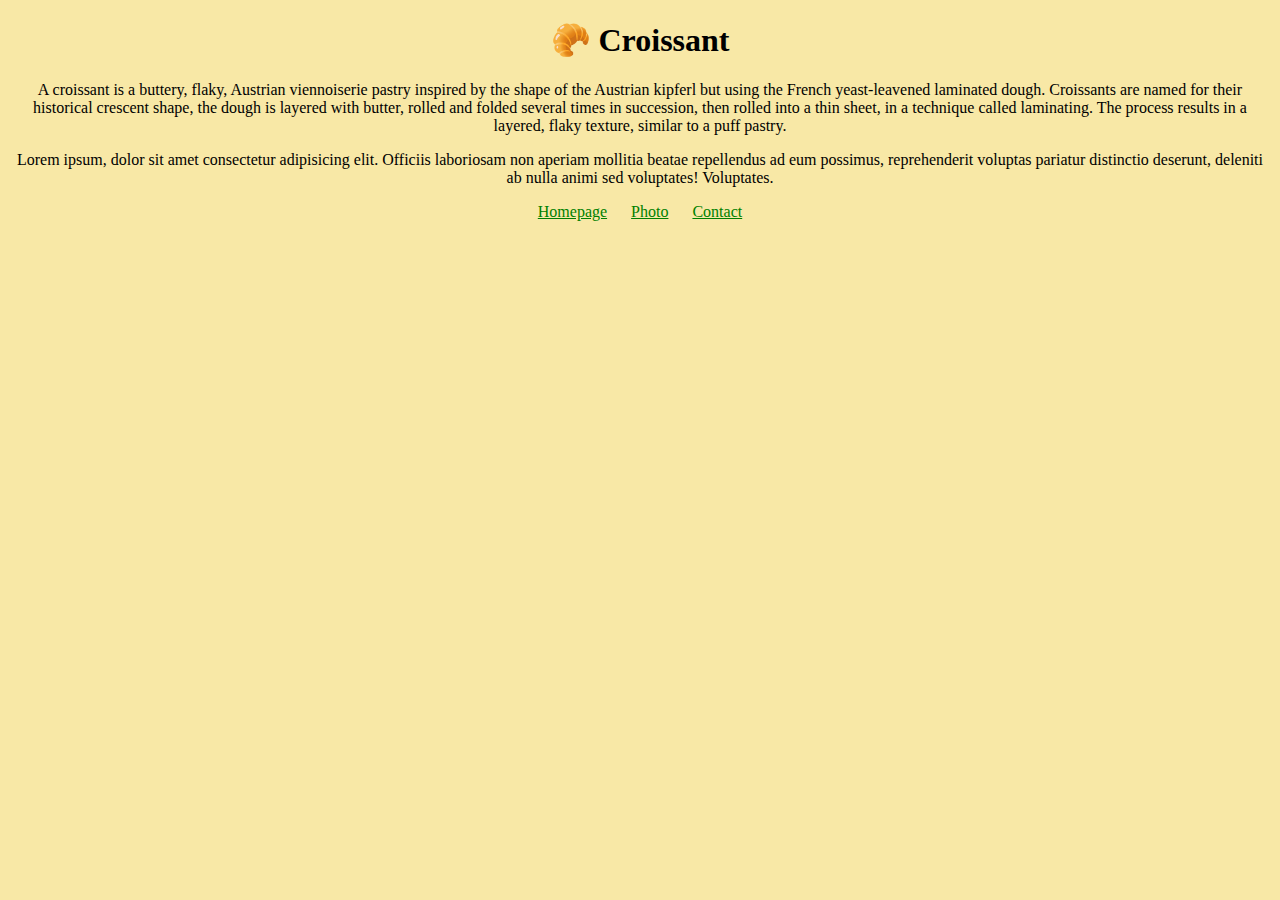
<file: index.html>
<!DOCTYPE html>
<html lang="en">
<head>
    <meta charset="UTF-8">
    <meta http-equiv="X-UA-Compatible" content="IE=edge">
    <meta name="viewport" content="width=device-width, initial-scale=1.0">
    <meta name="description" content="Croissant main information about the origin. More: Croissant main information about the origin!">
    <link rel="stylesheet" href="/style/style.css">
    <link rel="canonical" href="https://earnest-marigold-eecadc.netlify.app/index" />
    <title>Croissant Page - The most exciting information about Croissants</title>
</head>
<body>
    <h1>
        &#129360 Croissant
    </h1>
    <p>
        A croissant is a buttery, flaky, Austrian viennoiserie pastry inspired by the shape of the Austrian kipferl but using
        the French yeast-leavened laminated dough. Croissants are named for their historical crescent shape, 
        the dough is layered with butter, rolled and folded several times in succession, then rolled into a thin 
        sheet, in a technique called laminating. The process results in a layered, flaky texture, similar to a puff 
        pastry.
    </p>
    <p>
        Lorem ipsum, dolor sit amet consectetur adipisicing elit. Officiis laboriosam non aperiam mollitia beatae repellendus ad eum possimus, reprehenderit voluptas pariatur distinctio deserunt, deleniti ab nulla animi sed voluptates! Voluptates.
    </p>
    <footer>
        <a href="/" title="Home"> Homepage</a>
        <a href="/photo.html" title="Croissant photo"> Photo</a>
        <a href="/contact.html" title="Contact Croissant.MyDomain.com"> Contact</a>
    </footer>
</body>
</html>
</file>
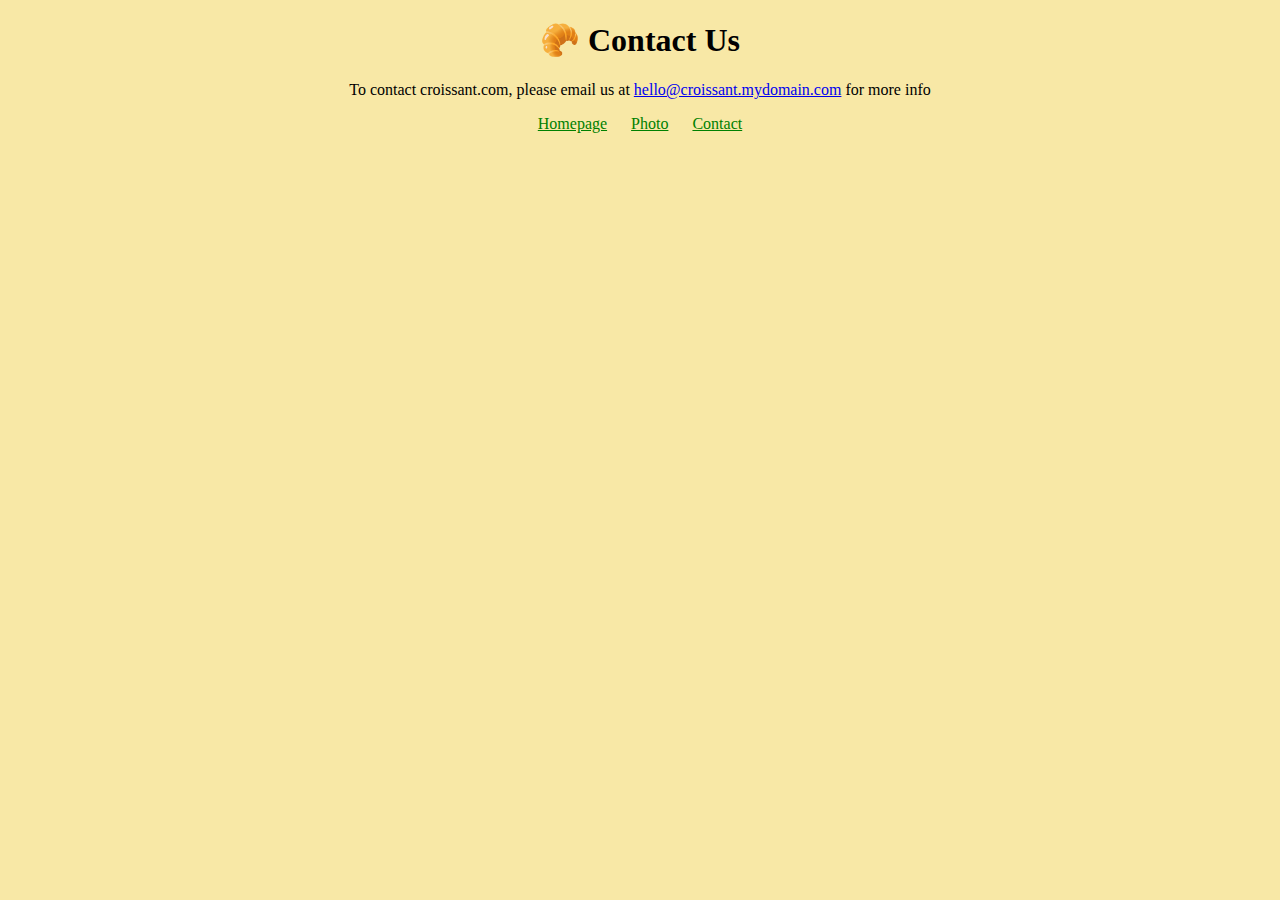
<file: contact.html>
<!DOCTYPE html>
<html lang="en">
<head>
    <meta charset="UTF-8">
    <meta http-equiv="X-UA-Compatible" content="IE=edge">
    <meta name="viewport" content="width=device-width, initial-scale=1.0">
    <meta name="description" content="Croissant main information about the origin More: Croissant main information about the origin!">
    <link rel="stylesheet" href="/style/style.css">
    <link rel="canonical" href="https://earnest-marigold-eecadc.netlify.app/contact/" />
    <title>Contact Page for those who love Croissants</title>
</head>
<body>
    <h1>
        &#129360 Contact Us
    </h1>
    <p>
      To contact croissant.com, please email us at
        <a href="mailto:hello@croissant.mydomain.com" title="contact us by email">hello@croissant.mydomain.com</a>    
      for more info
    </p>
    <footer>
        <a href="/" title="Home"> Homepage</a>
        <a href="/photo.html" title="Croissant photo"> Photo</a>
        <a href="/contact.html" title="Contact Croissant.com"> Contact</a>
    </footer>
</body>
</html>
</file>
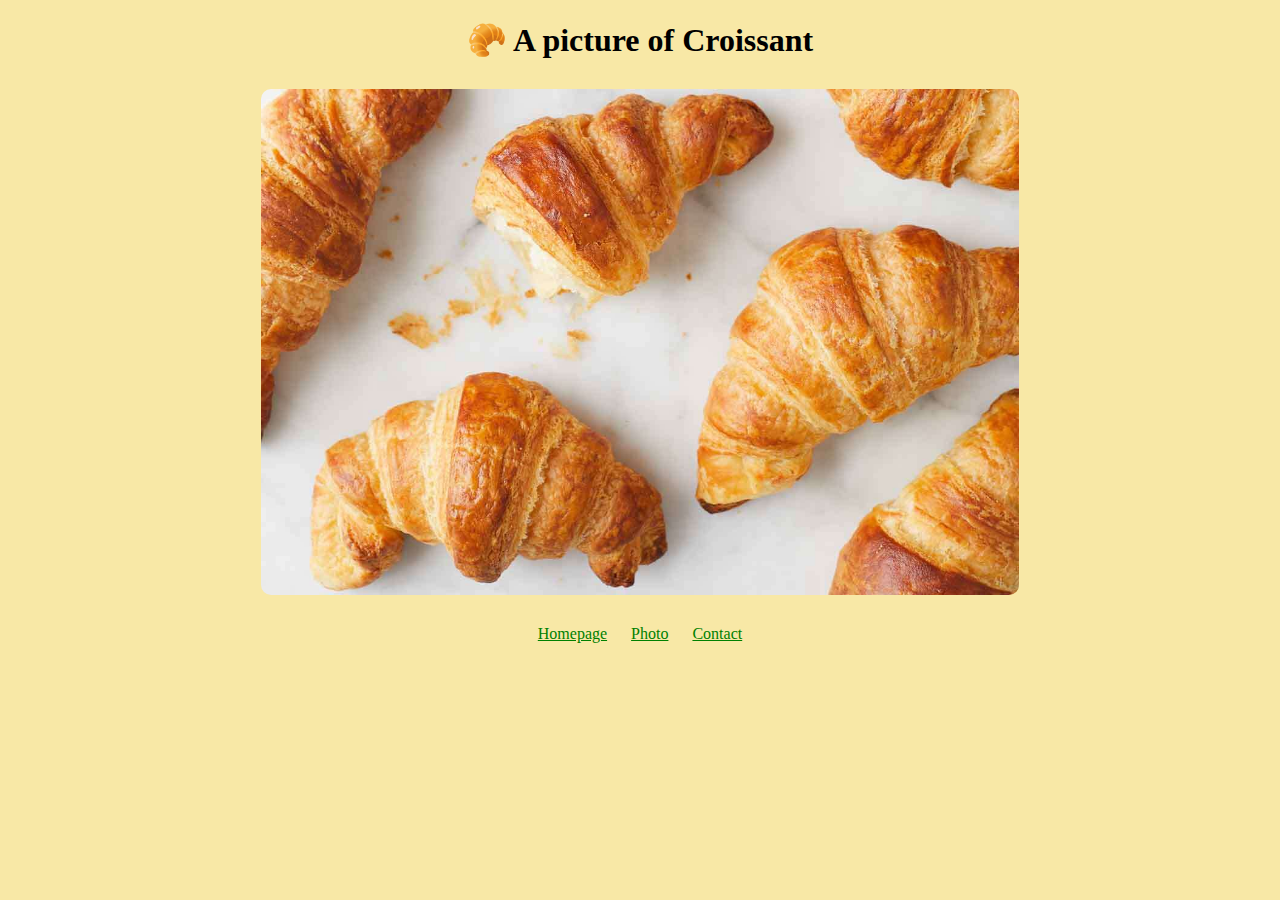
<file: photo.html>
<!DOCTYPE html>
<html lang="en">
<head>
    <meta charset="UTF-8">
    <meta http-equiv="X-UA-Compatible" content="IE=edge">
    <meta name="viewport" content="width=device-width, initial-scale=1.0">
    <meta name="description" content="Croissant deliscious pictures for inspiration and watching!  More: Croissant main information about the origin!">
    <link rel="stylesheet" href="/style/style.css">
    <link rel="canonical" href="https://earnest-marigold-eecadc.netlify.app/photo" />
    <title>Croissant Photo</title>
</head>
<body>
    <h1>
        &#129360 A picture of Croissant
    </h1>
    <img src="/img/croissant_pic.jpg" alt="Homemade croissant" class="croissant-photo">
    <footer>
        <a href="/" title="Home"> Homepage</a>
        <a href="/photo.html" title="Croissant photo"> Photo</a>
        <a href="/contact.html" title="Contact Croissant.MyDomain.com"> Contact</a>
    </footer>
</body>
</html>
</file>
<file: style/style.css>
body {
    background: #f8e8a6;
  }
  
  h1,
  p {
    text-align: center;
  }
  
  .croissant-photo {
    max-width: 60%;
    border-radius: 10px;
    display: block;
    margin: 30px auto;
  }
  
  footer {
    text-align: center;
  }
  
  footer a {
    margin: 0 10px;
    color: green;
  }
</file>
